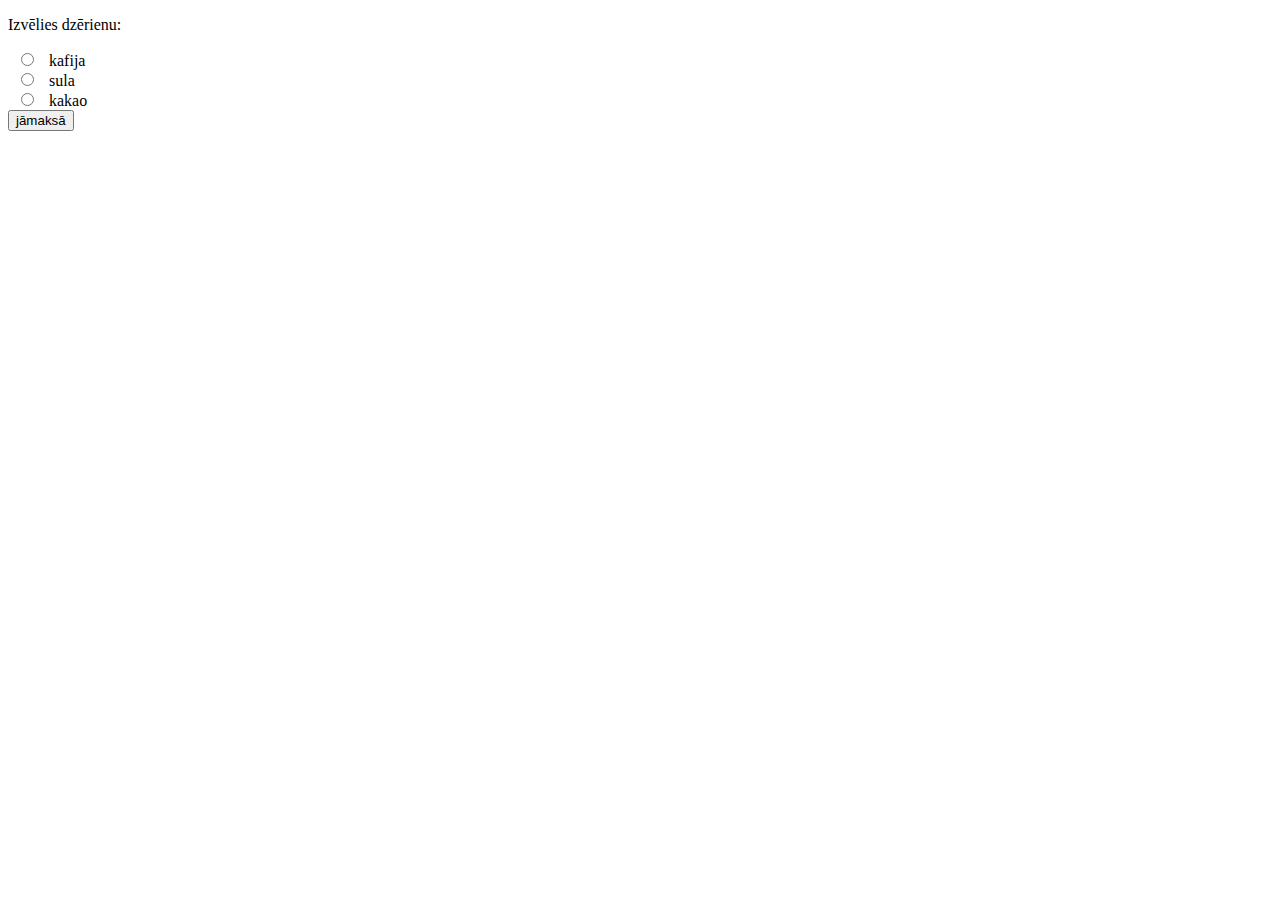
<file: dzer.html>
<!DOCTYPE html>
<html>
    <meta charset="UTF-8">
<body>
<script>
function maksa(){
	let dz = document.getElementsByName('drink');
    for(i = 0; i < dz.length; i++) {
       if(dz[i].checked)
      	document.getElementById("boom").innerHTML=dz[i].value;
	}
 }   
</script>
<p>Izvēlies dzērienu:</p>
<form>
  <input type="radio" id="kafija" name="drink" value="3.60">
  <label for="kafija">kafija</label><br>
  <input type="radio" id="sula" name="drink" value="2.50">
  <label for="sula">sula</label><br>
  <input type="radio" id="kakao" name="drink" value="3.20">
  <label for="kakao">kakao</label><br>
  <input type="button" id="poga" value="jāmaksā" onclick="maksa()">
  <a id="boom"></a>
</form> 

</body>
</html>
</file>
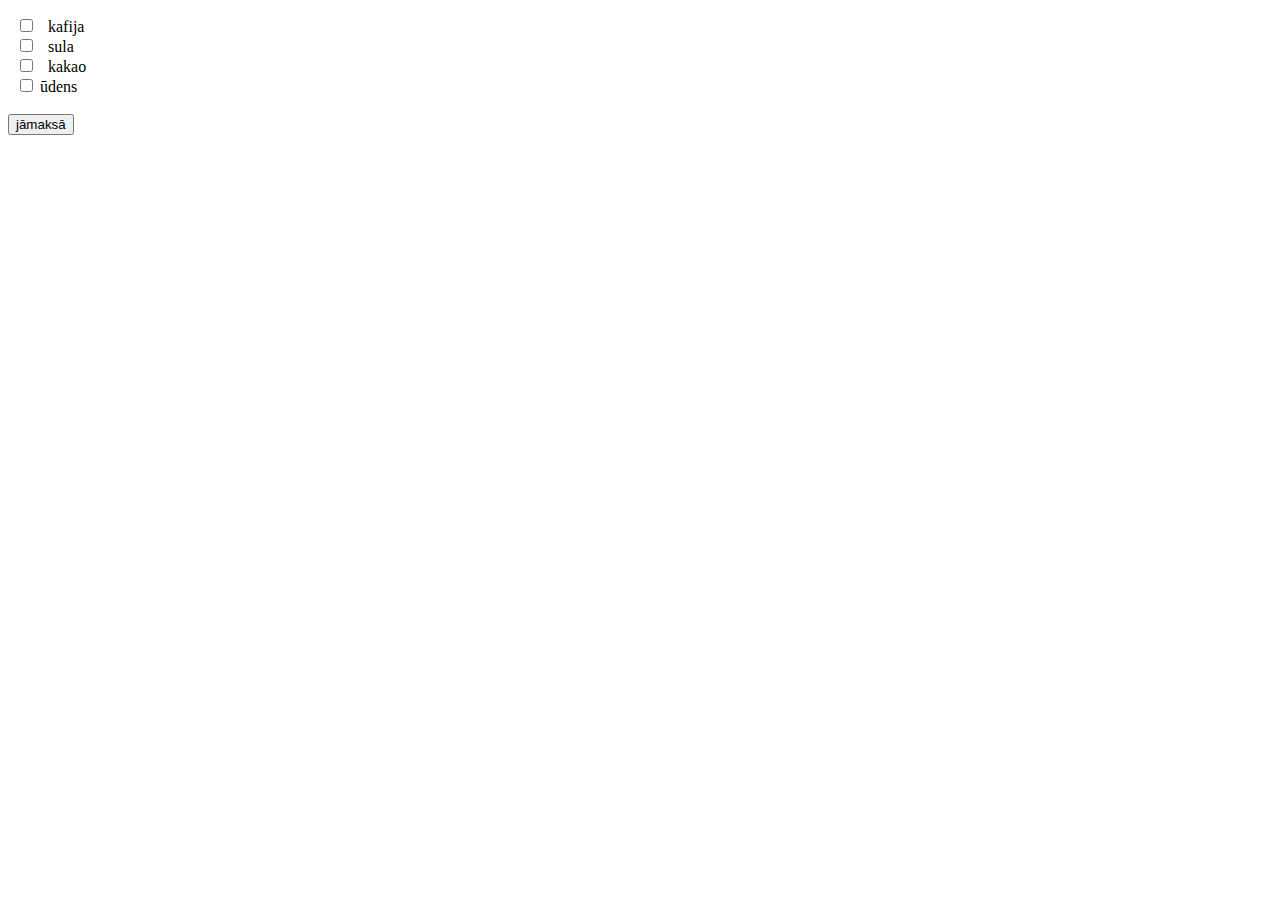
<file: dzerdaudz.html>
<!DOCTYPE html>
<html>
<body>
<meta charset="UTF-8">
<script>
function maksa(){
	let dz = document.getElementsByTagName('input');
    let sum=0;
    for(i = 0; i < dz.length-1; i++) {
       if(dz[i].checked) sum+=Number(dz[i].value);
    }
    document.getElementById("maksa").innerHTML="Jāmaksā "+sum;
 }   
</script>
<p id="maksa"></p>
<form>
  <input type="checkbox" id="kafija" name="kafija" value="3.60">
  <label for="kafija">kafija</label><br>
  <input type="checkbox" id="sula"  name="sula" value="2.50">
  <label for="sula">sula</label><br>
  <input type="checkbox" id="kakao" name="kakao" value="3.20">
  <label for="kakao">kakao</label><br>
  <input type="checkbox" id="udens" name="udens" value="1000000000">
  <label for="udens">ūdens</label><br><br>
  <input type="button" id="poga" value="jāmaksā" onclick="maksa()">
</form> 
</body>
</html>
</file>
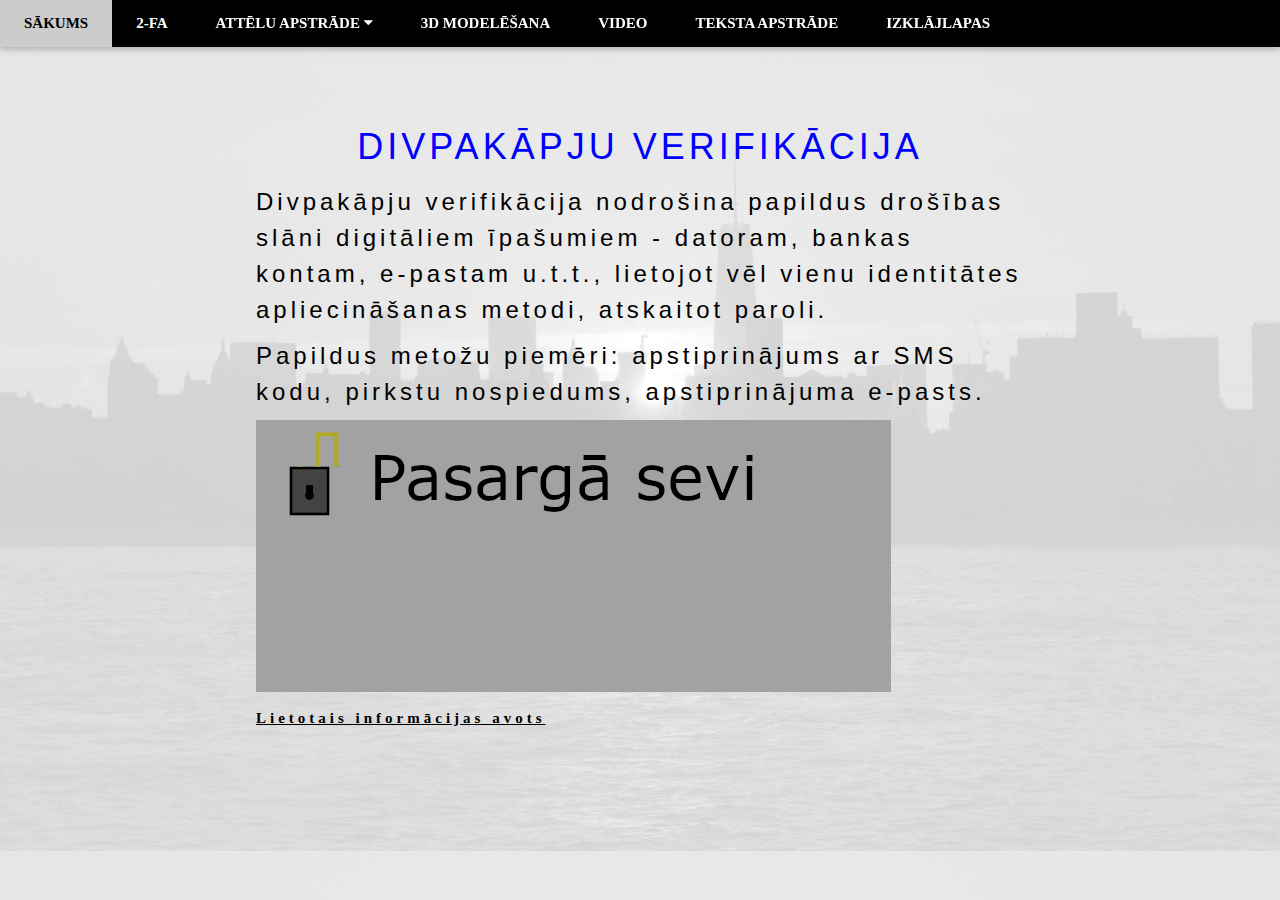
<file: otrais.html>
<!DOCTYPE HTML>

<html>

<head>
<title>Divpakāpju Verifikācija</title>
<meta charset="UTF-8">
<meta name="viewport" content="width=device-width, initial-scale=1">
<link rel="stylesheet" href="https://www.w3schools.com/w3css/4/w3.css">
<link rel="stylesheet" href="https://fonts.googleapis.com/css?family=Lato">
<link rel="stylesheet" href="https://cdnjs.cloudflare.com/ajax/libs/font-awesome/4.7.0/css/font-awesome.min.css">
<link href="CSS/mansStils.css" rel="stylesheet">
</head>

<body>
<div class="w3-top">
    <div class="w3-bar w3-black w3-card">
        <a href="index.html" class="w3-bar-item w3-button w3-padding-large">SĀKUMS</a>
        <a href="#2fa" class="w3-bar-item w3-button w3-padding-large w3-hide-small">2-FA</a>
        <a class="w3-bar-item w3-button w3-padding-large w3-hide-medium w3-hide-large w3-right" href="javascript:void(0)" onclick="myFunction()" title="Toggle Navigation Menu"><i class="fa fa-bars"></i></a>
            <div class="w3-dropdown-hover w3-hide-small">
            <button class="w3-padding-large w3-button" title="More">ATTĒLU APSTRĀDE <i class="fa fa-caret-down"></i></button>
            <div class="w3-dropdown-content w3-bar-block w3-card-4">
                <a href="index.html#rastr" class="w3-bar-item w3-button">RASTRGRAFIKA</a>
                <a href="index.html#vektor" class="w3-bar-item w3-button">VEKTORGRAFIKA</a>
            </div>
        </div>
        <a href="index.html#3d" class="w3-bar-item w3-button w3-padding-large w3-hide-small">3D MODELĒŠANA</a>
        <a href="index.html#video" class="w3-bar-item w3-button w3-padding-large w3-hide-small">VIDEO</a>
        <a href="index.html#tekst" class="w3-bar-item w3-button w3-padding-large w3-hide-small">TEKSTA APSTRĀDE</a>
        <a href="index.html#excel" class="w3-bar-item w3-button w3-padding-large w3-hide-small">IZKLĀJLAPAS</a>
</div>
</div>
<div class="w3-content" style="max-width:2000px;margin-top:46px">
    <div class="w3-container w3-content w3-padding-64" style="max-width:800px" id="band">
        <h1 class="w3-wide w3-center" id="2fa">DIVPAKĀPJU VERIFIKĀCIJA</h1>
        <h3 class="w3-wide" >Divpakāpju verifikācija nodrošina papildus drošības slāni digitāliem īpašumiem - datoram, bankas kontam, e-pastam u.t.t., lietojot vēl vienu identitātes apliecināšanas metodi, atskaitot paroli.</h3>
        <h3 class="w3-wide">Papildus metožu piemēri: apstiprinājums ar SMS kodu, pirkstu nospiedums, apstiprinājuma e-pasts.</h3>
        <img class="w3-center" src="images/2fa-kruks.gif" alt=""/>
        <p><a class="w3-wide" href="https://www.samsung.com/lv/support/apps-services/kas-ir-divsolu-verifikacija/">Lietotais informācijas avots</a></p>
            </div>
        </div>
</body>

</html>
</file>
<file: CSS/mansStils.css>
body {
    background-image: url(../images/new_york_skyline_usa.jpg);
    background-size: cover;
    font-family: "Times New Roman", Times, serif;
    font-weight: bold;
}

h1 {
    color: blue
}
</file>
